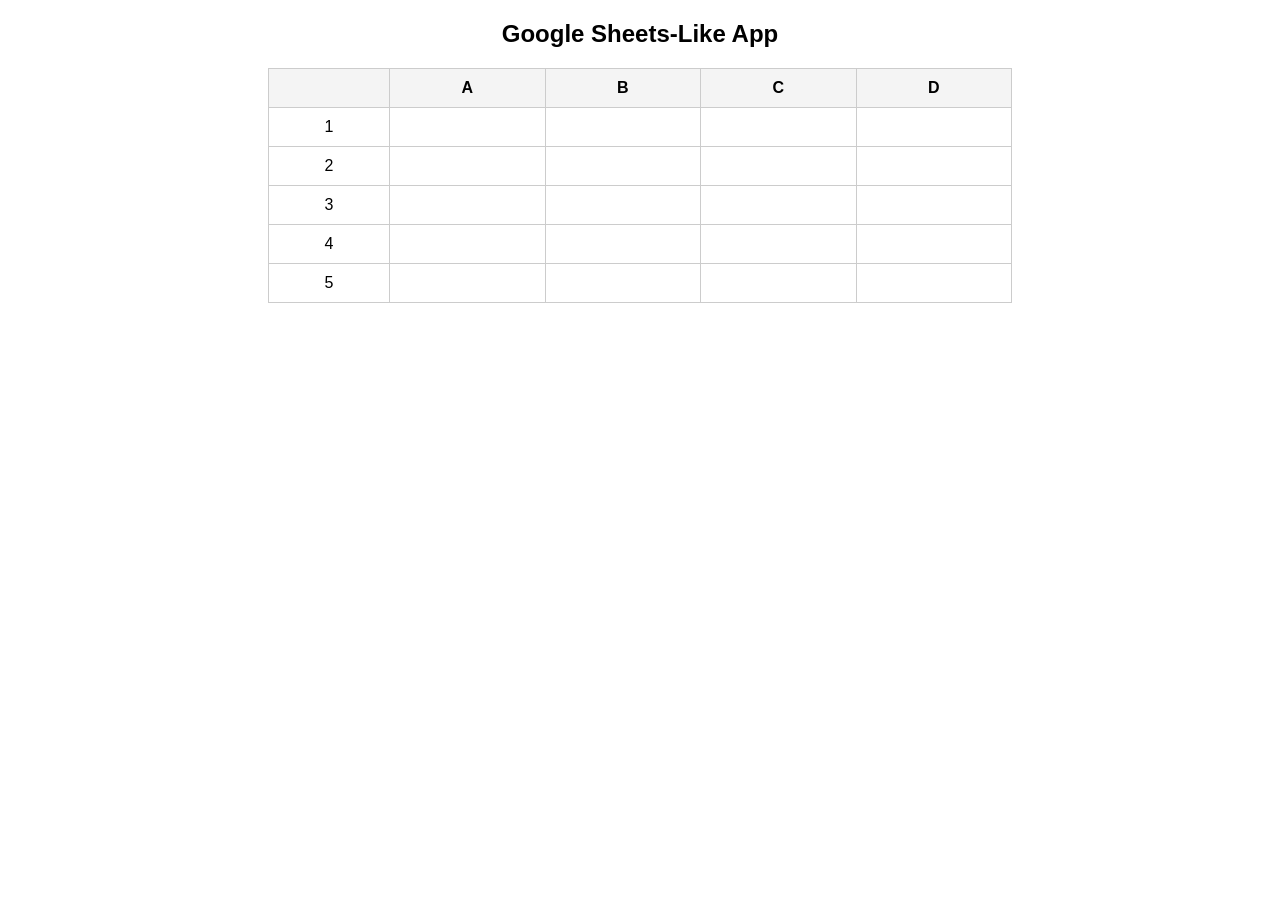
<file: index.html>
<!DOCTYPE html>
<html lang="en">
<head>
    <meta charset="UTF-8">
    <meta name="viewport" content="width=device-width, initial-scale=1.0">
    <title>Simple Spreadsheet</title>
    <link rel="stylesheet" href="styles.css">
</head>
<body>
    <h2>Google Sheets-Like App</h2>
    <table id="spreadsheet">
        <thead>
            <tr>
                <th></th>
                <th>A</th>
                <th>B</th>
                <th>C</th>
                <th>D</th>
            </tr>
        </thead>
        <tbody>
            <!-- Rows will be generated dynamically using JavaScript -->
        </tbody>
    </table>
    <script src="script.js"></script>
</body>
</html>
</file>
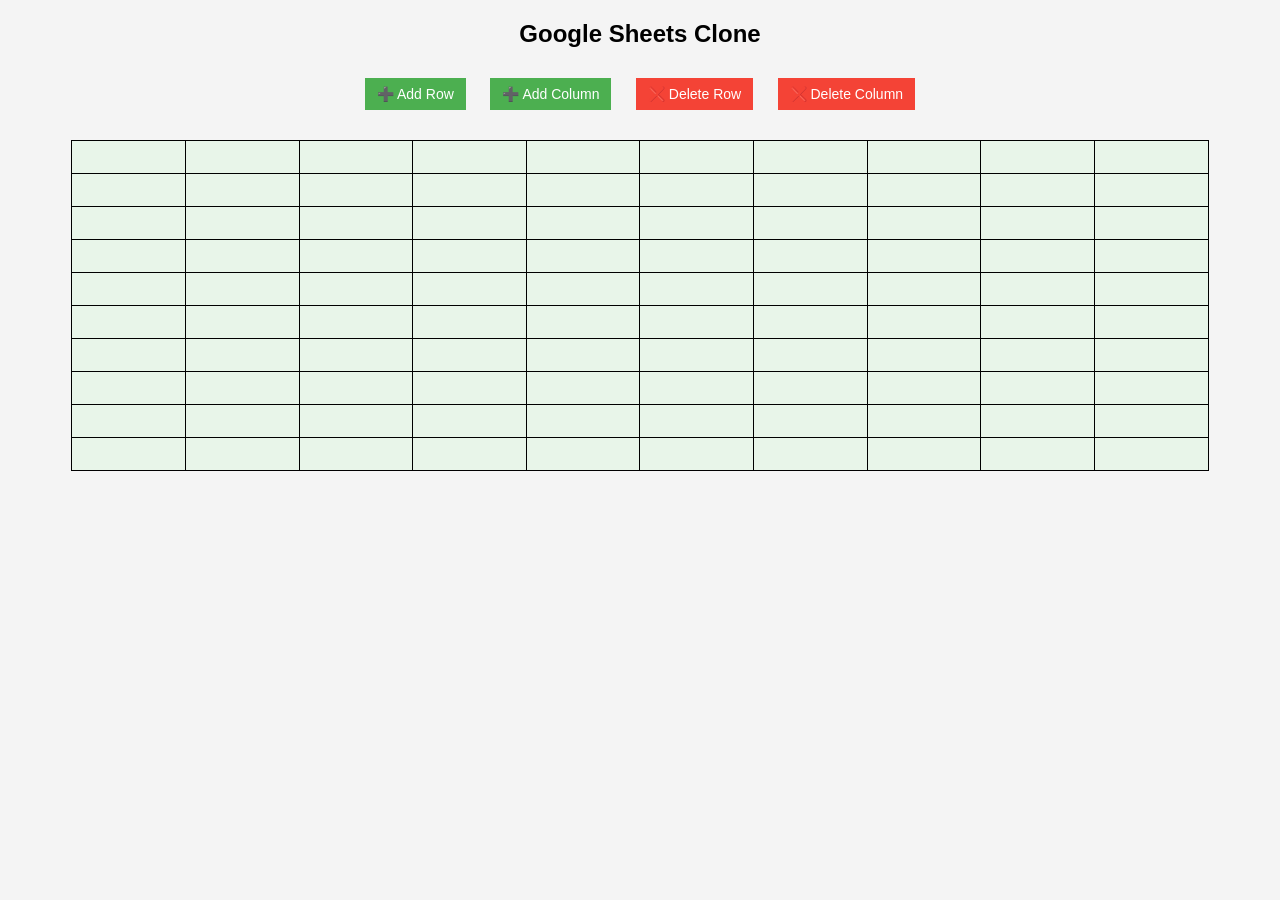
<file: spreadsheet.html>
<!DOCTYPE html>
<html lang="en">
<head>
    <meta charset="UTF-8">
    <meta name="viewport" content="width=device-width, initial-scale=1.0">
    <title>Spreadsheet Clone</title>
    <style>
        body {
            font-family: Arial, sans-serif;
            text-align: center;
            background-color: #f4f4f4;
        }
        table {
            border-collapse: collapse;
            width: 90%;
            margin: 20px auto;
            background-color: white;
        }
        th, td {
            border: 1px solid black;
            width: 100px;
            height: 30px;
            text-align: center;
            position: relative;
            background-color: #e8f5e9; /* Light green */
        }
        input {
            width: 100%;
            height: 100%;
            border: none;
            text-align: center;
            background: transparent;
        }
        button {
            margin: 10px;
            padding: 8px 12px;
            font-size: 14px;
            cursor: pointer;
        }
        .add-btn { background-color: #4caf50; color: white; border: none; }
        .del-btn { background-color: #f44336; color: white; border: none; }
    </style>
</head>
<body>

    <h2>Google Sheets Clone</h2>
    <button class="add-btn" onclick="addRow()">➕ Add Row</button>
    <button class="add-btn" onclick="addColumn()">➕ Add Column</button>
    <button class="del-btn" onclick="deleteRow()">❌ Delete Row</button>
    <button class="del-btn" onclick="deleteColumn()">❌ Delete Column</button>
    <table id="spreadsheet">
        <tbody></tbody>
    </table>

    <script>
        let rows = 10;
        let cols = 10;

        // Create a dynamic spreadsheet
        function createSpreadsheet() {
            let table = document.getElementById("spreadsheet").getElementsByTagName("tbody")[0];
            table.innerHTML = ""; 

            for (let i = 0; i < rows; i++) {
                let row = table.insertRow();
                for (let j = 0; j < cols; j++) {
                    let cell = row.insertCell();
                    let input = document.createElement("input");
                    input.type = "text";
                    input.setAttribute("data-row", i);
                    input.setAttribute("data-col", j);
                    input.oninput = () => calculateFormula(input, i, j);
                    cell.appendChild(input);
                }
            }
        }

        // Function to calculate formulas
        function calculateFormula(input, row, col) {
            let value = input.value.trim();
            
            if (value.startsWith("=")) {
                try {
                    let formula = value.substring(1).toUpperCase(); // Remove "=" and convert to uppercase

                    if (formula.startsWith("SUM(")) {
                        let range = formula.match(/\((.*?)\)/)[1];
                        let cells = range.split(":");
                        let sum = 0;

                        if (cells.length === 2) {
                            let start = parseCell(cells[0]);
                            let end = parseCell(cells[1]);

                            for (let i = start.row; i <= end.row; i++) {
                                for (let j = start.col; j <= end.col; j++) {
                                    let cellValue = getCellValue(i, j);
                                    sum += isNaN(cellValue) ? 0 : parseFloat(cellValue);
                                }
                            }
                        }
                        input.value = sum;
                    } else {
                        // Handle basic arithmetic
                        let expression = formula.replace(/([A-Z]\d+)/g, match => {
                            let cell = parseCell(match);
                            return getCellValue(cell.row, cell.col) || "0";
                        });

                        input.value = eval(expression); // Calculate result
                    }
                } catch (error) {
                    input.value = "ERROR";
                }
            }
        }

        // Function to parse a cell reference (A1 → row 0, col 0)
        function parseCell(ref) {
            let col = ref.charCodeAt(0) - 65; // Convert A, B, C → 0, 1, 2
            let row = parseInt(ref.substring(1)) - 1;
            return { row, col };
        }

        // Get value from a specific cell
        function getCellValue(row, col) {
            let table = document.getElementById("spreadsheet");
            let cell = table.rows[row]?.cells[col]?.getElementsByTagName("input")[0];
            return cell ? cell.value : "";
        }

        // Add a new row
        function addRow() {
            rows++;
            createSpreadsheet();
        }

        // Add a new column
        function addColumn() {
            cols++;
            createSpreadsheet();
        }

        // Delete last row
        function deleteRow() {
            if (rows > 1) {
                rows--;
                createSpreadsheet();
            }
        }

        // Delete last column
        function deleteColumn() {
            if (cols > 1) {
                cols--;
                createSpreadsheet();
            }
        }

        // Initialize Spreadsheet
        createSpreadsheet();
    </script>

</body>
</html>
</file>
<file: styles.css>
body {
    font-family: Arial, sans-serif;
    text-align: center;
    margin: 20px;
}

table {
    border-collapse: collapse;
    margin: auto;
    width: 60%;
}

th, td {
    border: 1px solid #ccc;
    padding: 10px;
    text-align: center;
    min-width: 100px;
}

th {
    background-color: #f4f4f4;
}

td input {
    width: 100%;
    border: none;
    text-align: center;
}

td input:focus {
    outline: none;
    background-color: #f0f8ff;
}
</file>
